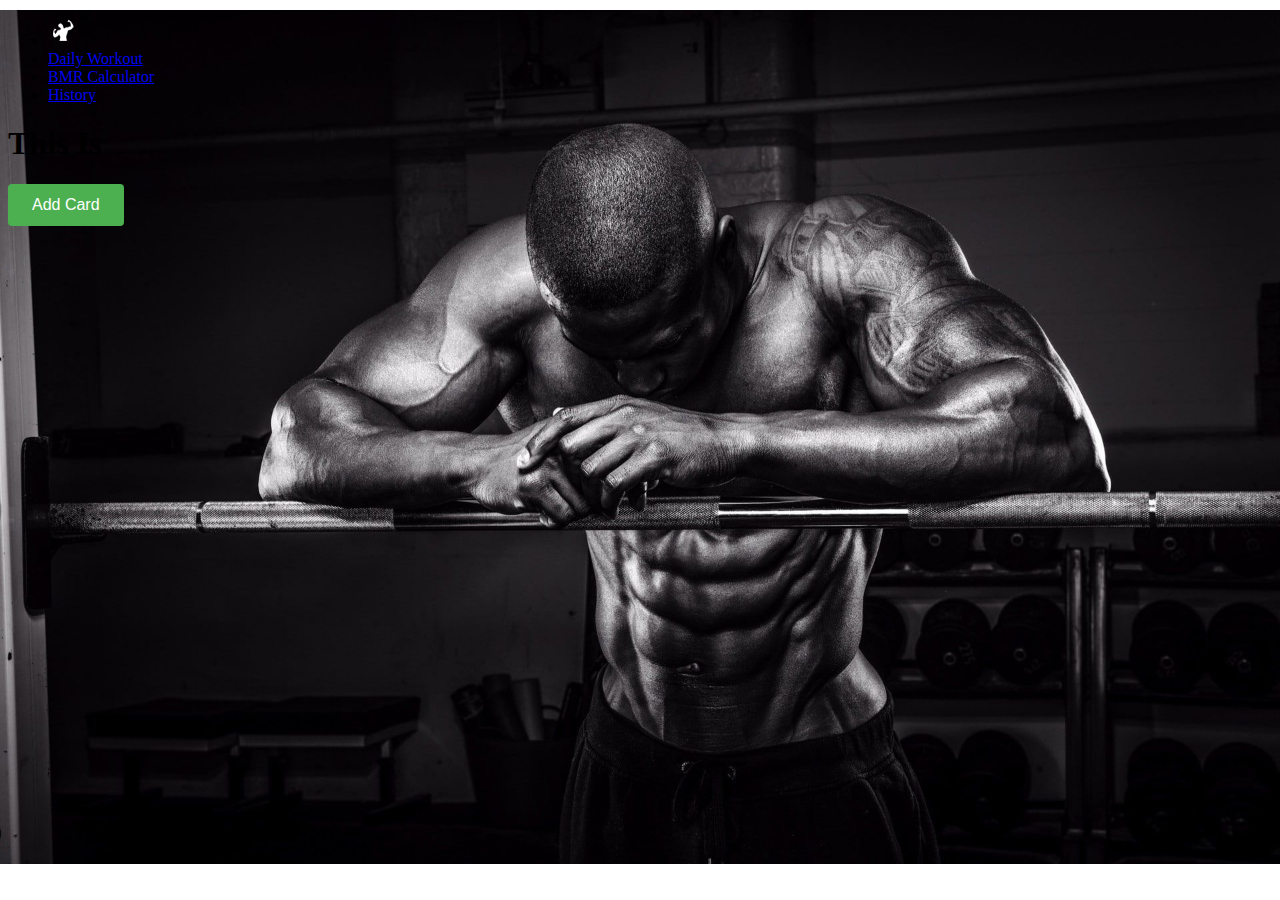
<file: index.html>
<!DOCTYPE html>
<html lang="en">

<head>
    <!-- Meta tags for character set/viewport -->
    <meta charset="UTF-8">
    <meta name="viewport" content="width=device-width, initial-scale=1.0">
    <link rel="stylesheet" href="style.css">

    <!-- stylesheets/favicon -->
    <link rel="apple-touch-icon" sizes="180x180" href="assets/favicon/apple-touch-icon.png">
    <link rel="icon" type="image/png" sizes="32x32" href="assets/favicon/favicon-32x32.png">
    <link rel="icon" type="image/png" sizes="16x16" href="assets/favicon/favicon-16x16.png">
    <link rel="manifest" href="assets/favicon/site.webmanifest">

    <!-- title -->
    <title>Homepage</title>

    <!-- Bootstrap icons/styles -->
    <link rel="stylesheet" href="https://cdn.jsdelivr.net/npm/bootstrap-icons@1.11.2/font/bootstrap-icons.min.css">
    <link href="https://cdn.jsdelivr.net/npm/bootstrap@5.3.2/dist/css/bootstrap.min.css" rel="stylesheet"
        integrity="sha384-T3c6CoIi6uLrA9TneNEoa7RxnatzjcDSCmG1MXxSR1GAsXEV/Dwwykc2MPK8M2HN" crossorigin="anonymous">
    
        <!-- Bootstrap Js -->
    <script src="https://cdn.jsdelivr.net/npm/bootstrap@5.3.2/dist/js/bootstrap.bundle.min.js"
        integrity="sha384-C6RzsynM9kWDrMNeT87bh95OGNyZPhcTNXj1NW7RuBCsyN/o0jlpcV8Qyq46cDfL"
        crossorigin="anonymous"></script>

        <!-- Navbar Js -->
    <script src="navbar.js" defer></script>

    <!-- bg img/styling -->
    <style>
        body {
            background-image: url('assets/grind.jpg');
            /* Replace 'your-image-url.jpg' with the path to your image */
            background-size: cover;
            background-position: center 10px;
            background-repeat: no-repeat;
        }
    </style>
</head>

<body>
    <!-- Main container -->
    <div class="container text-white">
        <!-- Typewriter effect for "This Is Heavy Duty Training." -->
        <h1 id="typewriter"></h1>
        
        <!-- Container for adding cards -->
        <div class="row justify-content-center" id="cardContainer">
            <!-- Cards will be dynamically added here -->
        </div>

        <!-- Button to add a new card -->
        <button class="mt-3 btn btn-primary" id="addCardButton">Add Card</button>
    </div>

    <!-- Js for page functions -->
    <script>
        // gets index from day name
        function getDayNameIndex(day) {
            const days = ['Mon', 'Tue', 'Wed', 'Thu', 'Fri', 'Sat', 'Sun'];
            return days.indexOf(day);
        }

        // checks for dom content to fully load
        document.addEventListener('DOMContentLoaded', function () {
            const cardContainer = document.getElementById('cardContainer');
            const addCardButton = document.getElementById('addCardButton');

            // Creates new card
            function createCard(index, cardObject) {
                const card = document.createElement('div');
                card.className = 'col-md-4 mb-3 mt-3';
                card.innerHTML = `
                    <div class="card shadow">
                        <div class="card-header bg-dark d-flex justify-content-between align-items-center">
                            <h5 class="text-white" contenteditable="false">
                                <span class="outlined-letter text-black" id="day${index}">${cardObject.day}</span> 
                                <span class="muscle-group" contenteditable="false">${cardObject.muscleGroup}</span>
                            </h5>
                            <div>
                                <i class="bi bi-trash text-danger delete-card" style="cursor: pointer; display: none;"></i>
                                <i class="bi bi-gear text-white" style="margin-left: 10px; cursor: pointer;"></i>
                            </div>
                        </div>
                        <div class="card-body" contenteditable="false">
                            <ul class="list-group list-group-flush">
                                <li class="list-group-item">An item</li>
                                <li class="list-group-item">A second item</li>
                                <li class="list-group-item">A third item</li>
                                <li class="list-group-item">A fourth item</li>
                            </ul>
                        </div>
                    </div>
                `;

                //adds card to container
                cardContainer.appendChild(card);

                //card elements
                const editIcon = card.querySelector('.bi-gear');
                const deleteIcon = card.querySelector('.delete-card');
                const cardBody = card.querySelector('.card-body');
                const dayNameElement = card.querySelector('.text-white span');
                const muscleGroupElement = card.querySelector('.muscle-group');

                // Loads content from localStorage
                cardBody.innerHTML = cardObject.content || cardBody.innerHTML;
                dayNameElement.innerHTML = cardObject.day;

                //checks for edit and delete icons to be clicked
                editIcon.addEventListener('click', function () {
                    if (editIcon.classList.contains('bi-gear')) {
                        // Change gear icon to apply icon
                        editIcon.classList.remove('bi-gear');
                        editIcon.classList.add('bi-check');
                        deleteIcon.style.display = 'inline-block';
                        cardBody.contentEditable = 'true';
                        dayNameElement.contentEditable = 'true';
                        muscleGroupElement.contentEditable = 'true';
                        cardBody.classList.add('editing');
                    } else {
                        // Change apply icon back to gear icon
                        editIcon.classList.remove('bi-check');
                        editIcon.classList.add('bi-gear');
                        deleteIcon.style.display = 'none';
                        cardBody.contentEditable = 'false';
                        dayNameElement.contentEditable = 'false';
                        muscleGroupElement.contentEditable = 'false';
                        cardBody.classList.remove('editing');

                        // Save content to localStorage with the unique card index
                        saveCardContent(index, cardBody.innerHTML, dayNameElement.innerHTML, muscleGroupElement.innerHTML);
                    }
                });

                deleteIcon.addEventListener('click', function () {
                    // Get the day name of the card to be deleted
                    const dayToDelete = dayNameElement.innerText;
                    // Handle delete button click
                    card.remove();

                    // Remove card from local storage
                    deleteCard(card, dayToDelete);

                    // Update card count in localStorage
                    updateCardCount();
                });
            }

            // Updates card count in localStorage
            function updateCardCount() {
                const cards = JSON.parse(localStorage.getItem('cards')) || [];
                localStorage.setItem('cardCount', cards.length);
            }

            // Saves card content to localStorage
            function saveCardContent(index, content, day, muscleGroup) {
                const cards = JSON.parse(localStorage.getItem('cards')) || [];
                cards[index - 1] = { day, content, muscleGroup };
                localStorage.setItem('cards', JSON.stringify(cards));
            }

            // Deletes card from localStorage
            function deleteCard(card, day) {
                const cards = JSON.parse(localStorage.getItem('cards')) || [];
                const index = cards.findIndex(c => c.day === day);
                if (index !== -1) {
                    cards.splice(index, 1);
                    localStorage.setItem('cards', JSON.stringify(cards));
                }
            }

            // Finds the first available that's not currently in existing cards
            function findFirstAvailableDay(existingDays) {
                const days = ['Mon', 'Tue', 'Wed', 'Thu', 'Fri', 'Sat', 'Sun'];

                // Filters out existing days
                const availableDays = days.filter(day => !existingDays.includes(day));

                // Returns the first available day
                return availableDays.length > 0 ? availableDays[0] : null;
            }

            // Renders cards in sorted order
            function renderCards() {
                // Load existing cards from localStorage and log them
                const cards = JSON.parse(localStorage.getItem('cards')) || [];
                console.log('Loaded cards:', cards);

                // Sorts cards based on day
                cards.sort((a, b) => {
                    const dayA = getDayNameIndex(a.day);
                    const dayB = getDayNameIndex(b.day);
                    return dayA - dayB;
                });

                // Removes existing cards from the DOM
                cardContainer.innerHTML = '';

                // Renders the cards in sorted order
                cards.forEach((card, index) => {
                    createCard(index + 1, { day: card.day, content: card.content, muscleGroup: card.muscleGroup });
                });
            }

            // Adds card button functionalities
            addCardButton.addEventListener('click', function () {
                const cards = JSON.parse(localStorage.getItem('cards')) || [];
                const existingDays = cards.map(card => card.day);

                // Finds the first available that's not currently in existing cards
                const firstAvailableDay = findFirstAvailableDay(existingDays);

                if (firstAvailableDay) {
                    const newIndex = cards.length + 1;
                    createCard(newIndex, { day: firstAvailableDay, content: "" });
                    // Saves the new card's day to localStorage
                    saveCardContent(newIndex, "", firstAvailableDay, "Muscle Group");
                    // Updates card count in localStorage
                    updateCardCount();

                    // Re-renders the cards after adding a new card
                    renderCards();
                } else {
                    alert('You can only have a maximum of 7 cards, each with a unique day.');
                }
            });

            // handles initial rendering of the cards when the page loads
            renderCards();

            // Typewriter effect for "This Is Heavy Duty Training"
            const textElement = document.getElementById('typewriter');
            const text = "This Is Heavy Duty Training.";
            let index = 0;

            function type() {
                if (index < text.length) {
                    textElement.innerHTML += text.charAt(index);
                    index++;
                    setTimeout(type, 100); // Adjust the typing speed here
                }
            }

            type();
        });
    </script>
</body>


</html>
</file>
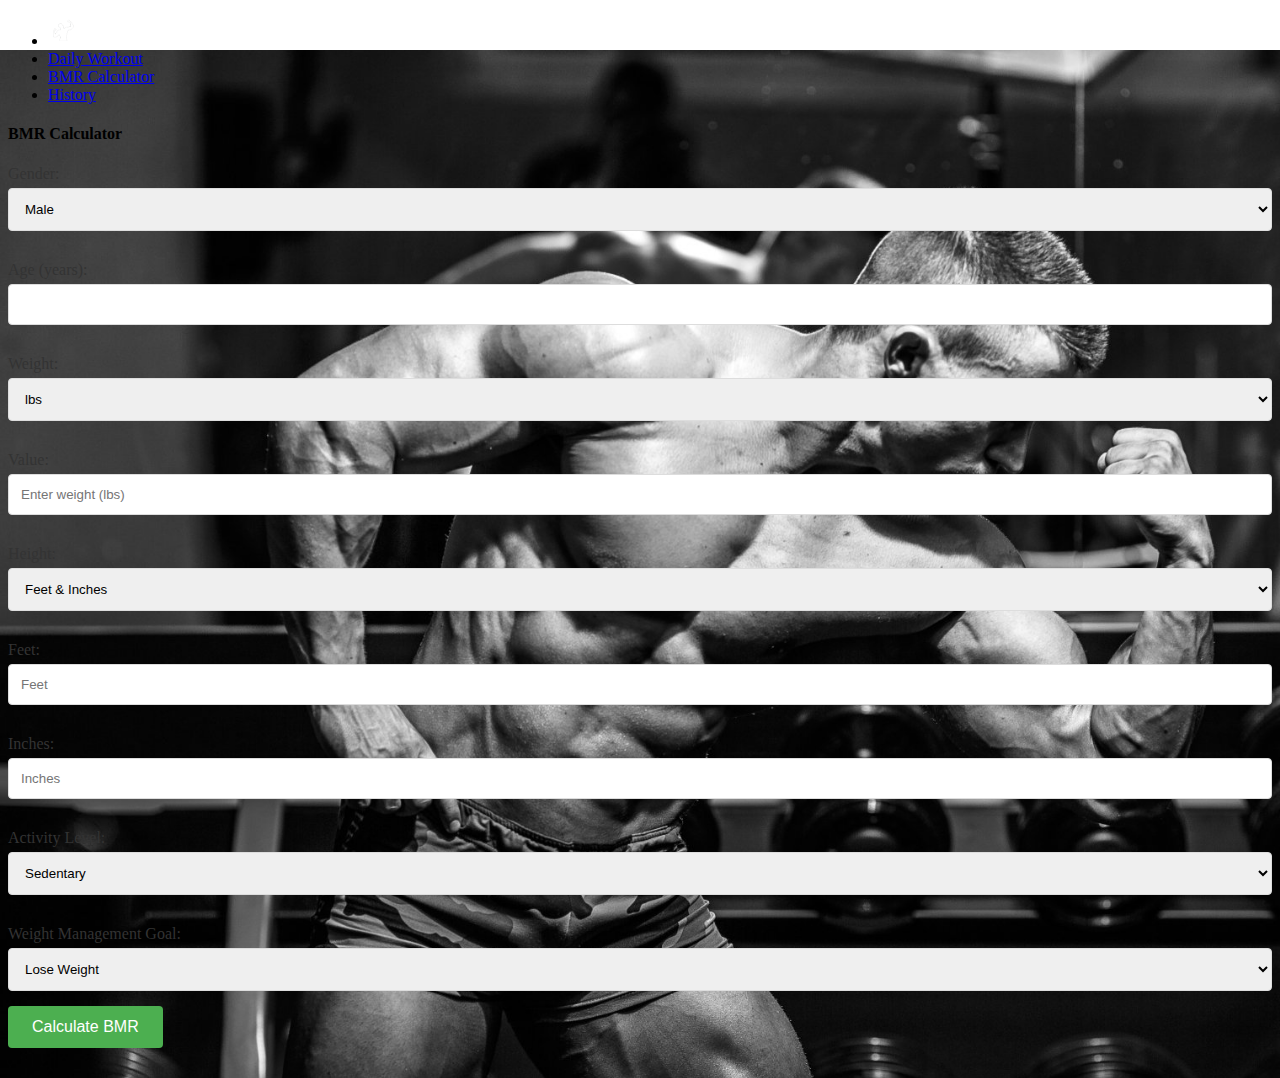
<file: bmr.html>
<!DOCTYPE html>
<html lang="en">

<head>
    <meta charset="UTF-8">
    <meta name="viewport" content="width=device-width, initial-scale=1.0">
    <link rel="stylesheet" href="style.css">
    <title>BMR Calculator</title>

    <!-- stylesheets/favicon -->
    <link rel="apple-touch-icon" sizes="180x180" href="assets/favicon/apple-touch-icon.png">
    <link rel="icon" type="image/png" sizes="32x32" href="assets/favicon/favicon-32x32.png">
    <link rel="icon" type="image/png" sizes="16x16" href="assets/favicon/favicon-16x16.png">
    <link rel="manifest" href="assets/favicon/site.webmanifest">

    <link href="https://cdn.jsdelivr.net/npm/bootstrap@5.3.2/dist/css/bootstrap.min.css" rel="stylesheet"
        integrity="sha384-T3c6CoIi6uLrA9TneNEoa7RxnatzjcDSCmG1MXxSR1GAsXEV/Dwwykc2MPK8M2HN" crossorigin="anonymous">
    <script src="https://cdn.jsdelivr.net/npm/bootstrap@5.3.2/dist/js/bootstrap.bundle.min.js"
        integrity="sha384-C6RzsynM9kWDrMNeT87bh95OGNyZPhcTNXj1NW7RuBCsyN/o0jlpcV8Qyq46cDfL"
        crossorigin="anonymous"></script>
    <script src="navbar.js" defer></script>
    <style>
        body {
            background-image: url('assets/flex.jpg');
            /* Replace 'your-image-url.jpg' with the path to your image */
            background-size: cover;
            background-position: center 50px;
            background-repeat: no-repeat;
        }
    </style>
</head>

<body>
    <div class="container">

        <div class="mb-3 mt-3">
            <div class="card shadow">
                <div class="card-header text-white bg-dark pt-3 pb-3">
                    <h4 class="text-center">BMR Calculator</h4>
                </div>
                <div class="card-body">
                    <label for="gender">Gender:</label>
                    <select id="gender" name="gender">
                        <option value="male">Male</option>
                        <option value="female">Female</option>
                    </select>
                    <label for="age">Age (years):</label>
                    <input type="number" id="age" name="age" required>

                    <!-- Weight -->
                    <div class="row">
                        <div class="col-3">
                            <label for="weight">Weight:</label>
                            <select id="weight-unit" name="weight-unit" onchange="toggleWeight()">
                                <option value="lbs">lbs</option>
                                <option value="kg">Kg</option>
                            </select>
                        </div>
                        <div class="col-3">
                            <label for="weight">Value:</label>
                            <input type="number" id="weight" name="weight" required>
                        </div>
                    </div>


                    <!-- Height -->
                    <div class="row">
                        <div class="col-3">
                            <label for="unit" class="form-label">Height:</label>
                            <select id="heightUnit" class="form-select" onchange="toggleInputs()">
                                <option value="feet_inches">Feet & Inches</option>
                                <option value="centimeters">Centimeters</option>
                            </select>
                        </div>
                        <div class="col-3" id="feetInput" style="display: none;">
                            <label for="feet" class="form-label">Feet:</label>
                            <input type="number" id="feet" class="form-control" placeholder="Feet">
                        </div>
                        <div class="col-3" id="inchesInput" style="display: none;">
                            <label for="inches" class="form-label">Inches:</label>
                            <input type="number" id="inches" class="form-control" placeholder="Inches">
                        </div>
                        <div class="col-3" id="centimeterInput" style="display: none;">
                            <label for="centimeters" class="form-label">Centimeters:</label>
                            <input type="number" id="centimeters" class="form-control" placeholder="Centimeters">
                        </div>
                    </div>

                    <label for="activity-level">Activity Level:</label>
                    <select id="activity-level" name="activity-level">
                        <option value="sedentary">Sedentary</option>
                        <option value="lightly-active">Lightly Active</option>
                        <option value="moderately-active">Moderately Active</option>
                        <option value="very-active">Very Active</option>
                    </select>
                    <label for="goal">Weight Management Goal:</label>
                    <select id="goal" name="goal">
                        <option value="lose">Lose Weight</option>
                        <option value="maintain">Maintain Weight</option>
                        <option value="gain">Gain Weight</option>
                    </select>
                    <button class="mt-3 btn btn-primary" type="button" onclick="calculateBMR()">Calculate BMR</button>
                    <p id="result"></p>
                </div>
            </div>
        </div>
    </div>

    <script src="script.js"></script>
    <script>
        toggleInputs()
        toggleWeight()

        function toggleInputs() {
            const unit = document.getElementById('heightUnit').value;
            const feetInput = document.getElementById('feetInput');
            const inchesInput = document.getElementById('inchesInput');
            const centimeterInput = document.getElementById('centimeterInput');

            if (unit === 'feet_inches') {
                feetInput.style.display = 'block';
                inchesInput.style.display = 'block';
                centimeterInput.style.display = 'none';
            } else if (unit === 'centimeters') {
                feetInput.style.display = 'none';
                inchesInput.style.display = 'none';
                centimeterInput.style.display = 'block';
            }
        }

        function toggleWeight() {
            const weightUnit = document.getElementById('weight-unit').value;
            const weightInput = document.getElementById('weight');

            // Changes placeholder according to selected unit
            weightInput.placeholder = `Enter weight (${weightUnit})`;
        }
    </script>
</body>

</html>
</file>
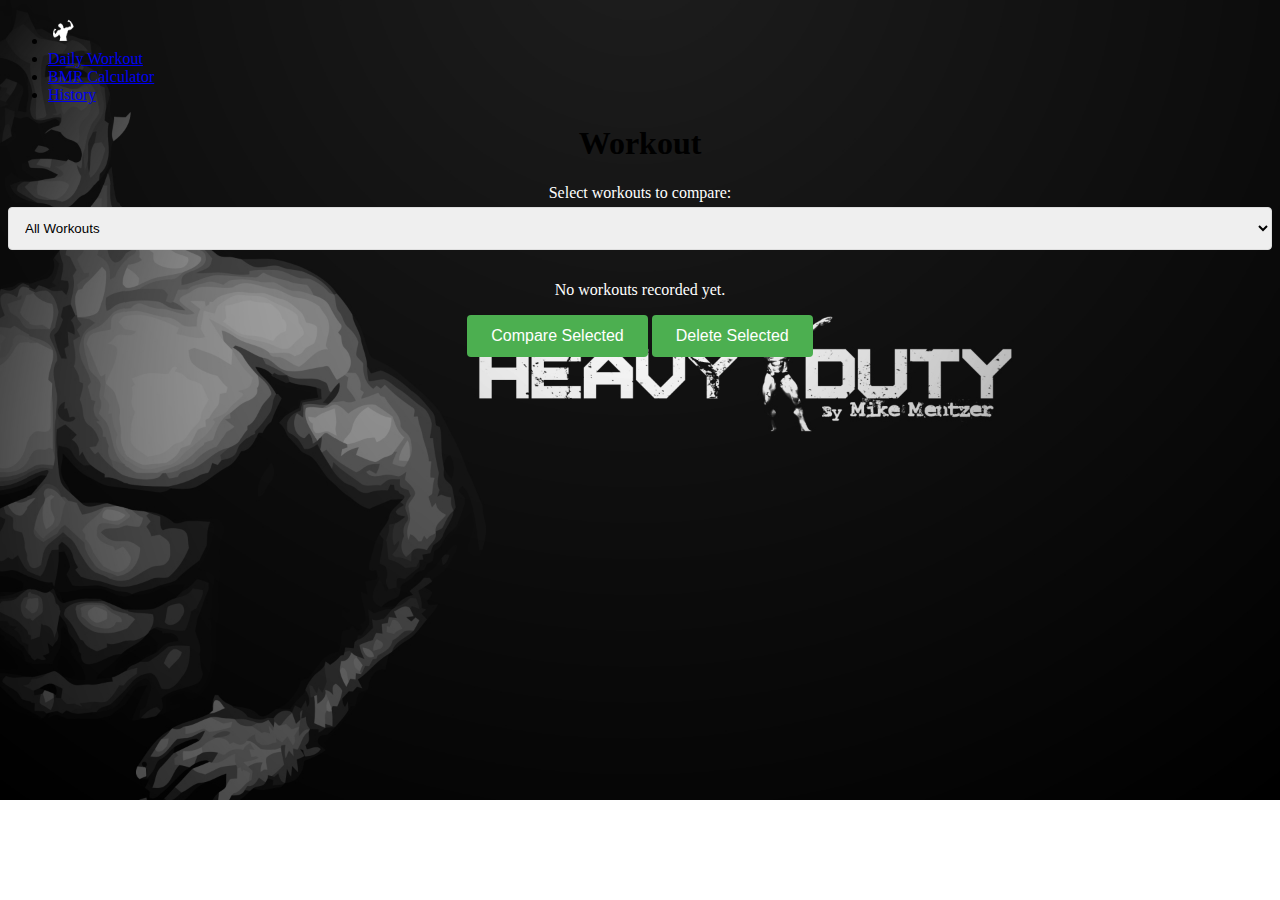
<file: history.html>
<!DOCTYPE html>
<html lang="en">

<head>
    <meta charset="UTF-8">
    <meta name="viewport" content="width=device-width, initial-scale=1.0">
    <link rel="stylesheet" href="style.css">
    <title>Workout History</title>

    <!-- stylesheets/favicon -->
    <link rel="apple-touch-icon" sizes="180x180" href="assets/favicon/apple-touch-icon.png">
    <link rel="icon" type="image/png" sizes="32x32" href="assets/favicon/favicon-32x32.png">
    <link rel="icon" type="image/png" sizes="16x16" href="assets/favicon/favicon-16x16.png">
    <link rel="manifest" href="assets/favicon/site.webmanifest">

    <!-- bootstrap css -->
    <link href="https://cdn.jsdelivr.net/npm/bootstrap@5.3.2/dist/css/bootstrap.min.css" rel="stylesheet"
        integrity="sha384-T3c6CoIi6uLrA9TneNEoa7RxnatzjcDSCmG1MXxSR1GAsXEV/Dwwykc2MPK8M2HN" crossorigin="anonymous">

    <!-- bootstrap js -->
    <script src="https://cdn.jsdelivr.net/npm/bootstrap@5.3.2/dist/js/bootstrap.bundle.min.js"
        integrity="sha384-C6RzsynM9kWDrMNeT87bh95OGNyZPhcTNXj1NW7RuBCsyN/o0jlpcV8Qyq46cDfL"
        crossorigin="anonymous"></script>

    <!-- navbar js -->
    <script src="navbar.js" defer></script>

    <!-- bg img/styling -->
    <style>
        body {
            background-image: url('assets/heavyduty.jpg');
            /* Replace 'your-image-url.jpg' with the path to your image */
            background-size: cover;
            background-position: center px;
            background-repeat: no-repeat;
        }

        #compareLabel {
            color: white;
            /* Set the text color to white for this specific label */
        }

        .no-workouts-message {
            color: white;
        }
    </style>
</head>

<body>
    <div class="container">
        <div class="workout-history-container">

            <!-- "workout history" with typewriter effect -->
            <h1 id="typewriter" class="text-center text-white"></h1>

            <!-- drop down to pick workout category -->
            <label id="compareLabel">Select workouts to compare:</label>
            <select id="compareDropdown" onchange="displayWorkoutHistory()">
                <option value="all">All Workouts</option>
                <option value="previous">Previous Workouts</option>
                <option value="current">Current Workouts</option>
                <option value="previousCurrent">Previous/Current</option>
            </select>

            <!-- Display area for workout list -->
            <div id="workout-list" class="row"></div>

            <!-- Buttons to compare and delete selected workouts -->
            <button onclick="compareSelectedWorkouts()" class="btn btn-primary btn-sm mb-4">Compare Selected</button>
            <button onclick="deleteSelectedWorkouts()" class="btn btn-danger btn-sm mb-4">Delete Selected</button>
        </div>
    </div>

    <!-- Include main script -->
    <script src="script.js"></script>
    <script>
        // Initial display of workout history
        displayWorkoutHistory()

        // Display workout history based on the category selected
        function displayWorkoutHistory() {
            const workoutListContainer = document.getElementById('workout-list');
            const compareDropdown = document.getElementById('compareDropdown');
            const selectedCategory = compareDropdown.value;

            // Get workouts from local storage
            const workouts = JSON.parse(localStorage.getItem('workouts')) || [];

            // filter workouts based on category
            let filteredWorkouts = [];
            if (selectedCategory === 'all') {
                filteredWorkouts = workouts;
            } else if (selectedCategory === 'previous') {
                // Find the latest workout date
                const latestDate = new Date(Math.max(...workouts.map(workout => new Date(workout.date))));

                // Find the workout prior to the latest
                const priorDate = new Date(latestDate);
                priorDate.setDate(latestDate.getDate() - 1);

                // Filter workouts by prior workouts
                filteredWorkouts = workouts.filter(workout => {
                    const workoutDate = new Date(workout.date);
                    return workoutDate.toDateString() === priorDate.toDateString();
                });
            } else if (selectedCategory === 'current') {
                // Find the latest workout
                const latestDate = new Date(Math.max(...workouts.map(workout => new Date(workout.date))));

                // Filter by latest workouts
                filteredWorkouts = workouts.filter(workout => {
                    const workoutDate = new Date(workout.date);
                    return workoutDate.toDateString() === latestDate.toDateString();
                });
            } else if (selectedCategory === 'previousCurrent') {
                // Find latest workout date
                const latestDate = new Date(Math.max(...workouts.map(workout => new Date(workout.date))));

                // Find prior workout date
                const priorDate = new Date(latestDate);
                priorDate.setDate(latestDate.getDate() - 1);

                // Filter workouts to display prior and latest workouts
                filteredWorkouts = workouts.filter(workout => {
                    const workoutDate = new Date(workout.date);
                    return (
                        workoutDate.toDateString() === latestDate.toDateString() ||
                        workoutDate.toDateString() === priorDate.toDateString()
                    );
                });
            }

            // Display each workout with checkboxes
            if (filteredWorkouts.length === 0) {
                workoutListContainer.innerHTML = '<p class="no-workouts-message" >No workouts recorded yet.</p>';
            } else {
                workoutListContainer.innerHTML = '';
                filteredWorkouts.forEach((workout, index) => {
                    workoutListContainer.innerHTML += `
                        <div class="col-md-6 mb-3 mt-3">
                            <div class="card shadow">
                                <div class="card-header text-white bg-dark d-flex align-items-center">
                                    <div class="form-check checkbox-container">
                                        <input type="checkbox" class="form-check-input " name="compareCheckbox" value="${index}">
                                    </div>
                                    <h4 class="text-center flex-grow-1">${capitalized(workout.exercise)}</h4>
                                </div>
                                <div class="card-body">
                                    <p class="card-text"><strong>Sets:</strong> ${workout.sets}</p>
                                    <p class="card-text"><strong>Max Reps:</strong> ${workout.maxReps}</p>
                                    <p class="card-text"><strong>Weight (lbs):</strong> ${workout.weightLbs}</p>
                                    <p class="card-text"><strong>Warm-up Sets:</strong> ${workout.warmUpSets}</p>
                                    <p class="card-text"><strong>Date:</strong> ${workout.date}</p>
                                </div>
                            </div>
                        </div>
                    `;
                });
            }
        }
        //Compares selected workouts
        function compareSelectedWorkouts() {
            const workoutListContainer = document.getElementById('workout-list');
            const checkboxes = document.getElementsByName('compareCheckbox');
            const selectedWorkouts = [];

            // Collects the selected workouts
            checkboxes.forEach((checkbox, index) => {
                if (checkbox.checked) {
                    const workout = JSON.parse(localStorage.getItem('workouts'))[index];
                    selectedWorkouts.push(workout);
                }
            });

            // Displays the selected workouts
            if (selectedWorkouts.length === 0) {
                workoutListContainer.innerHTML = '<p>No workouts selected for comparison.</p>';
            } else {
                workoutListContainer.innerHTML = '<ul>';
                selectedWorkouts.forEach((workout) => {
                    workoutListContainer.innerHTML += `
                        <div class="col-md-6 mb-3 mt-3">
                            <div class="card shadow">
                                <div class="card-header text-white bg-dark d-flex align-items-center">
                                    <div class="form-check checkbox-container">
                                        <input type="checkbox" class="form-check-input " name="compareCheckbox" value="${index}">
                                    </div>
                                    <h4 class="text-center flex-grow-1">${capitalized(workout.exercise)}</h4>
                                </div>
                                <div class="card-body">
                                    <p class="card-text"><strong>Sets:</strong> ${workout.sets}</p>
                                    <p class="card-text"><strong>Max Reps:</strong> ${workout.maxReps}</p>
                                    <p class="card-text"><strong>Weight (lbs):</strong> ${workout.weightLbs}</p>
                                    <p class="card-text"><strong>Warm-up Sets:</strong> ${workout.warmUpSets}</p>
                                    <p class="card-text"><strong>Date:</strong> ${workout.date}</p>
                                </div>
                            </div>
                        </div>
                    `;
                });
                workoutListContainer.innerHTML += '</ul>';
            }
        }

        // Deletes selected workouts
        function deleteSelectedWorkouts() {
            const checkboxes = document.getElementsByName('compareCheckbox');
            const workouts = JSON.parse(localStorage.getItem('workouts')) || [];
            const updatedWorkouts = [];

            checkboxes.forEach((checkbox, index) => {
                if (!checkbox.checked) {
                    updatedWorkouts.push(workouts[index]);
                }
            });

            // updates workouts in the local storage
            localStorage.setItem('workouts', JSON.stringify(updatedWorkouts));
            
            //displays the updated workout history
            displayWorkoutHistory();
        }

        // Typewriter effect for header "Workout History"
        const textElement = document.getElementById('typewriter');
        const text = "Workout History";
        let index = 0;

        function type() {
            if (index < text.length) {
                textElement.innerHTML += text.charAt(index);
                index++;
                setTimeout(type, 100); // Adjust the typing speed here
            }
        }

        type();

    </script>
</body>

</html>
</file>
<file: style.css>
header {
    background-color: #141414;
    padding: 20px;
}

.apple-style {
    color: #fff;
}

.calculator-container {
    background-color: #fff;
    padding: 30px;
    border-radius: 8px;
    box-shadow: 0 0 20px rgba(0, 0, 0, 0.2);
    margin-top: 30px;
}

label {
    display: block;
    margin-top: 15px;
    font-size: 16px;
    color: #333;
}

input,
select {
    width: 100%;
    padding: 12px;
    margin-top: 5px;
    margin-bottom: 15px;
    box-sizing: border-box;
    border: 1px solid #ddd;
    border-radius: 4px;
}

button {
    background-color: #4caf50;
    color: #fff;
    padding: 12px 24px;
    border: none;
    border-radius: 4px;
    cursor: pointer;
    font-size: 16px;
}

button:hover {
    background-color: #45a049;
}

#result {
    margin-top: 30px;
    font-size: 18px;
    color: #333;
}

.workout-history-container {
    text-align: center;
}

.nav-button {
    background-color: #000;
    color: #fff;
    padding: 12px 20px;
    border: none;
    border-radius: 4px;
    cursor: pointer;
    font-size: 16px;
    margin-right: 10px;
}

.remove-button {
    background-color: #ff0000;
    color: #fff;
    padding: 6px 10px;
    border: none;
    border-radius: 4px;
    cursor: pointer;
    font-size: 14px;
    margin-top: 5px;
}

.logo {
    width: 100x;
    /* Adjust the width according to your design */
    height: auto;
    /* Maintain aspect ratio */
    margin-right: 10px;
    /* Adjust spacing as needed */
}


.outlined-letter {
    display: inline-block;
    padding: 0.2em 0.4em;
    background-color: white;
    border: 2px solid black;
    border-radius: 0.25em;
    margin-right: 0.3em;
}
</file>
